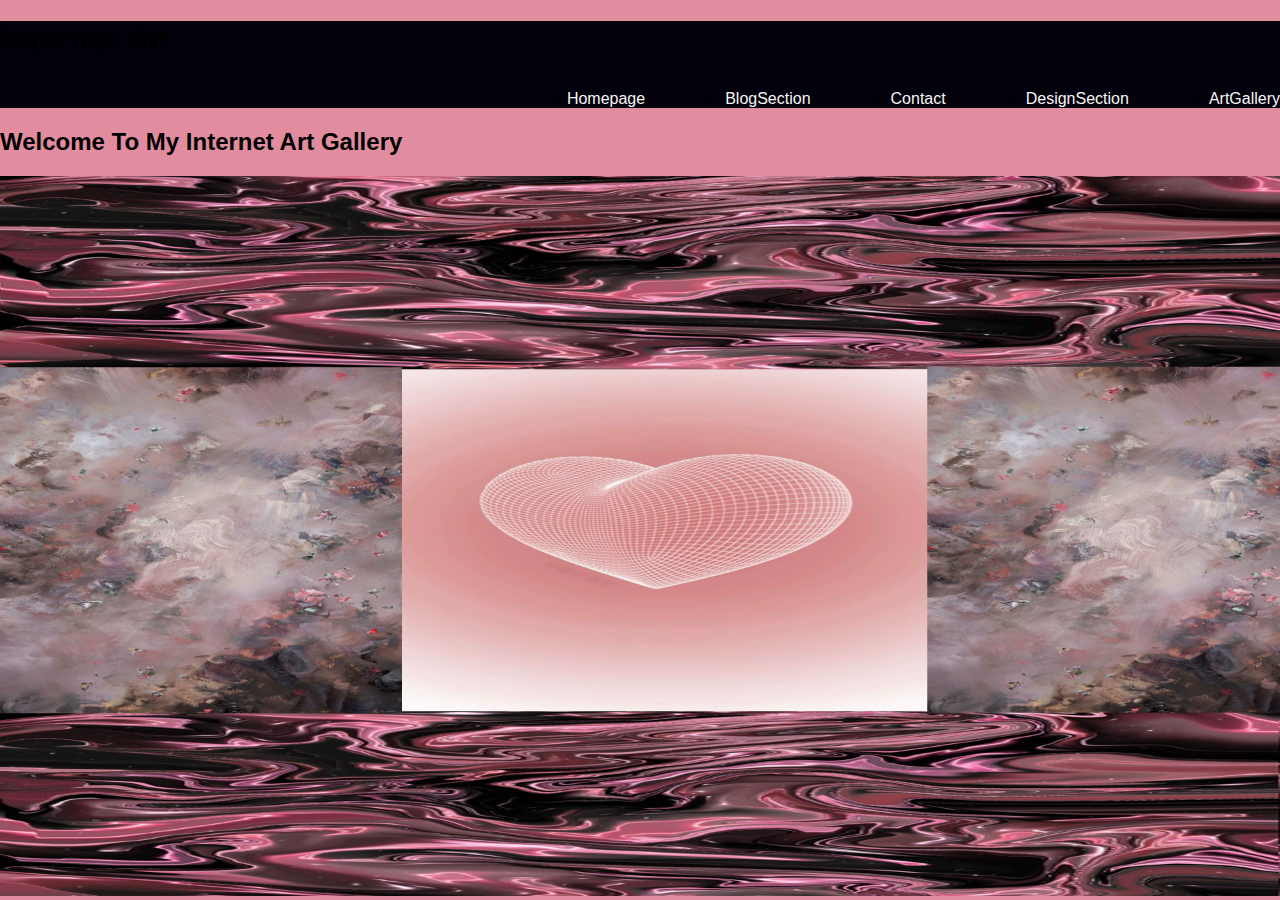
<file: index.html>
<!DOCTYPE html>
<html>
<head>
    <meta charset="UTF-8">
	<meta content="width=device-width, initial-scale=1">
	
	<title>Internet Art</title>
	<link rel="stylesheet" type="text/css" href="https://stackpath.bootstrapcdn.com/font-awesome/4.7.0/css/font-awesome.min.css">
	<link rel="stylesheet" href="css/styles.css"/>
	<meta property="og:title" content="Internet Art Project">
	<meta property="og:type" content="Homepage of Website">
	<meta property="og:url" content="https://zamashangase.github.io/WSOA4175A_1664818/index.html">
	<meta name="viewport" content="width=device-width, initial-scale=1">
</head>
<header>
    <h1 class="title">Internet Art</h1>
    <nav>

        <li><a href="index.html">Homepage</a></li>
		<li><a href="blogSection.html">BlogSection</a></li>
		<li><a href="contact.html">Contact</a></li>
		<li><a href="designSection.html">DesignSection</a></li>
		<li><a href="artGallery.html">ArtGallery</a></li>
    </nav>
</header>
<main>

	<h2>Welcome To My Internet Art Gallery</h2>

	<body>
		<img src="images/Homepage.png"
		style="height: 75%;width: 100%;">	
	</body>
</main>
<script> src="main.js"</script>
</html>
</file>
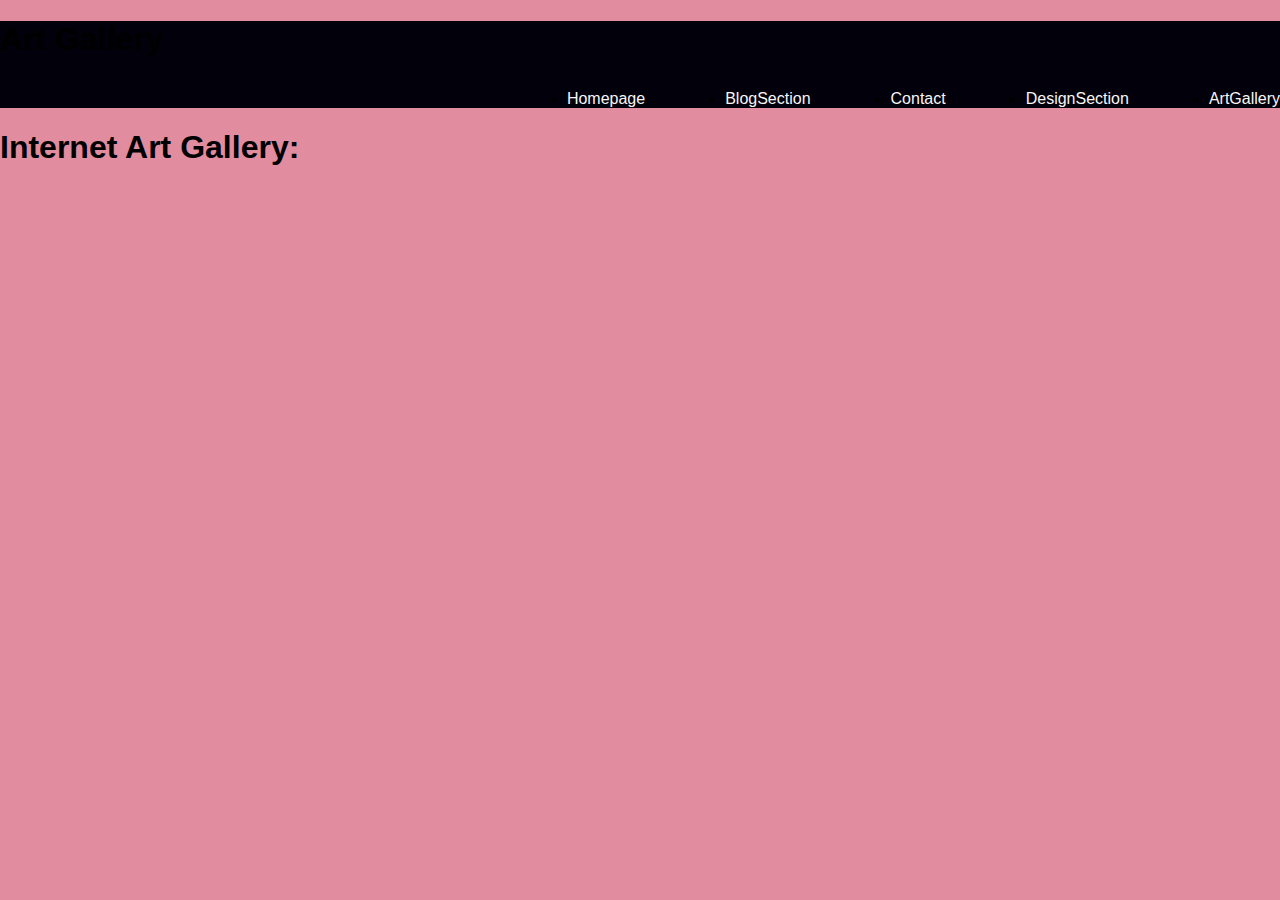
<file: artGallery.html>
<!DOCTYPE html>
<html>
<head>
    <meta charset="UTF-8">
	<meta content="width=device-width, initial-scale=1">
	
	<title>Internet Art</title>
	<link rel="stylesheet" type="text/css" href="https://stackpath.bootstrapcdn.com/font-awesome/4.7.0/css/font-awesome.min.css">
	<link rel="stylesheet" href="css/styles.css"/>
	<meta property="og:title" content="Internet Art Project">
	<meta property="og:type" content="Art Gallery of Website">
	<meta property="og:url" content="https://zamashangase.github.io/WSOA4175A_1664818/artGallery.html">
	<meta name="viewport" content="width=device-width, initial-scale=1">
</head>
<header>
    <h1 class="title">Art Gallery</h1>
    <nav>
        <li><a href="index.html">Homepage</a></li>
		<li><a href="blogSection.html">BlogSection</a></li>
		<li><a href="contact.html">Contact</a></li>
		<li><a href="designSection.html">DesignSection</a></li>
        <li><a href="artGallery.html">ArtGallery</a></li>

    </nav>
</header>
<main>
<h1>Internet Art Gallery:</h1>
</main>
</html>
</file>
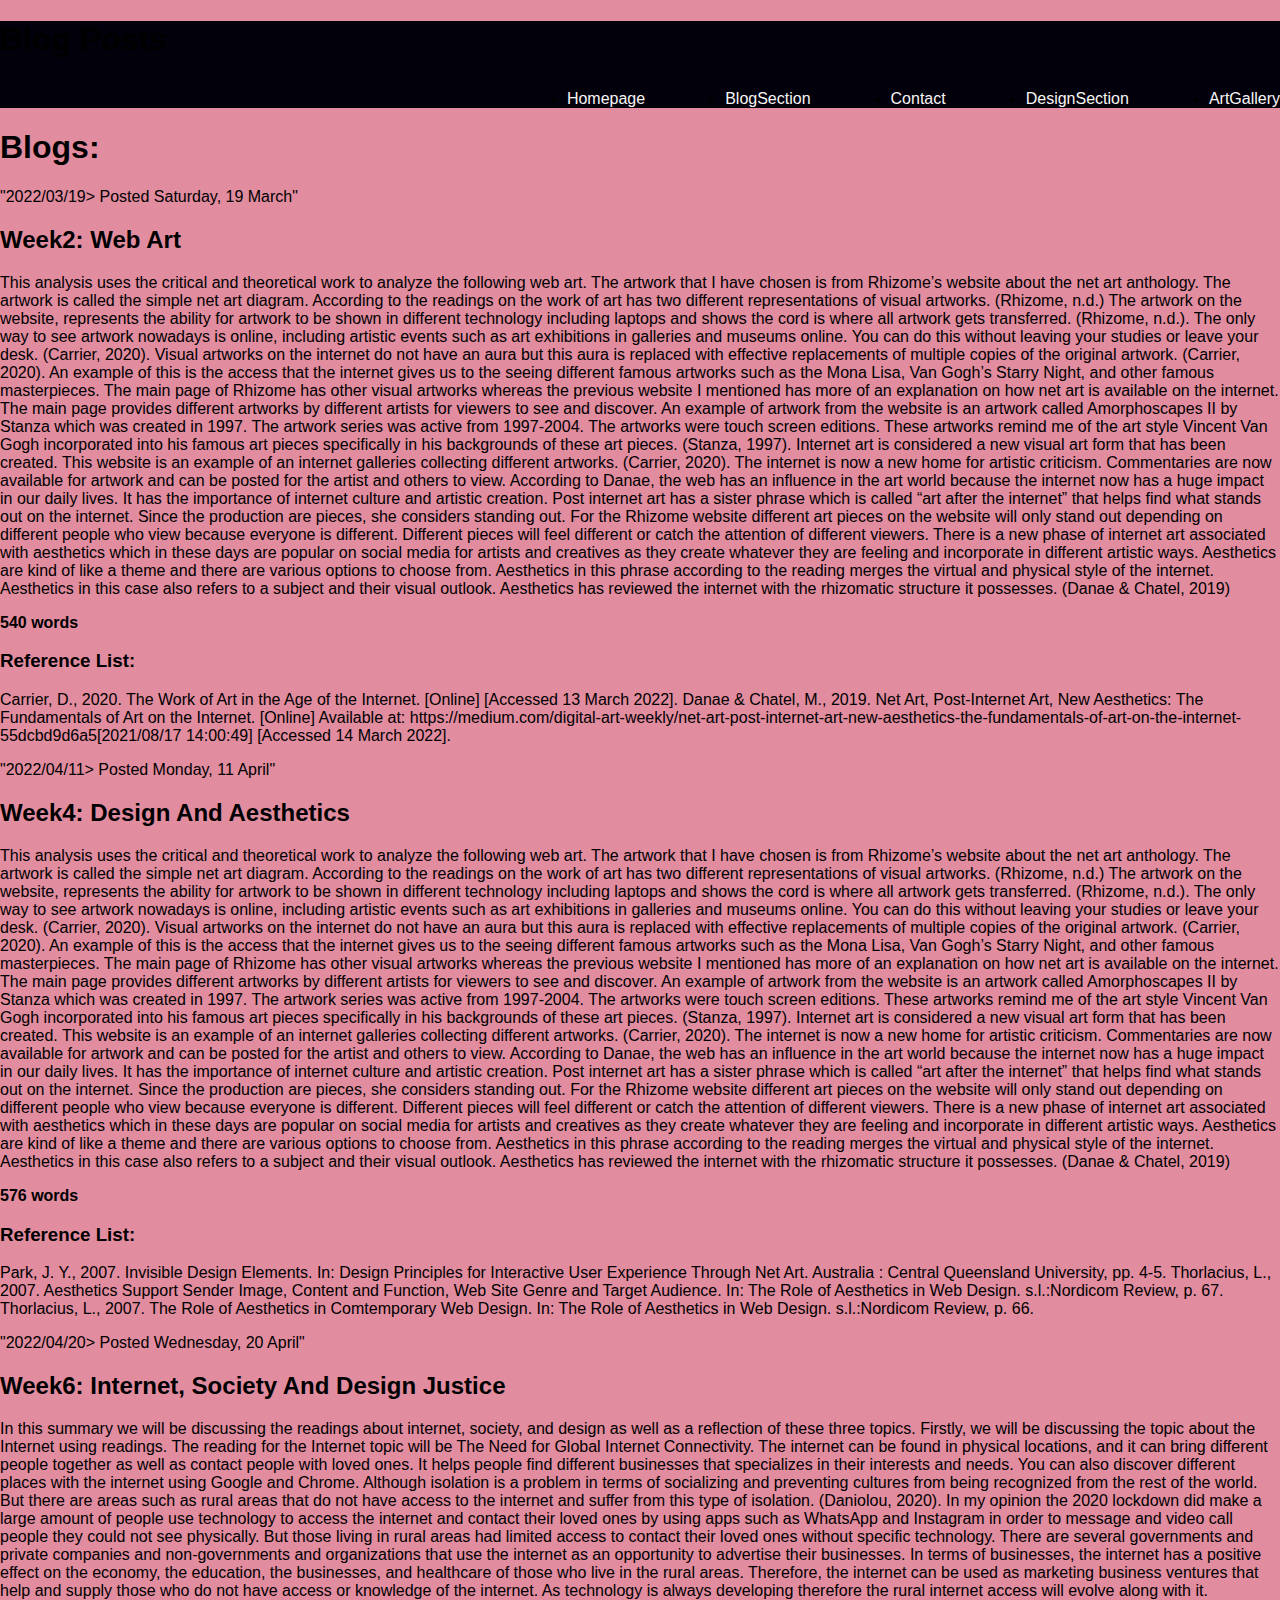
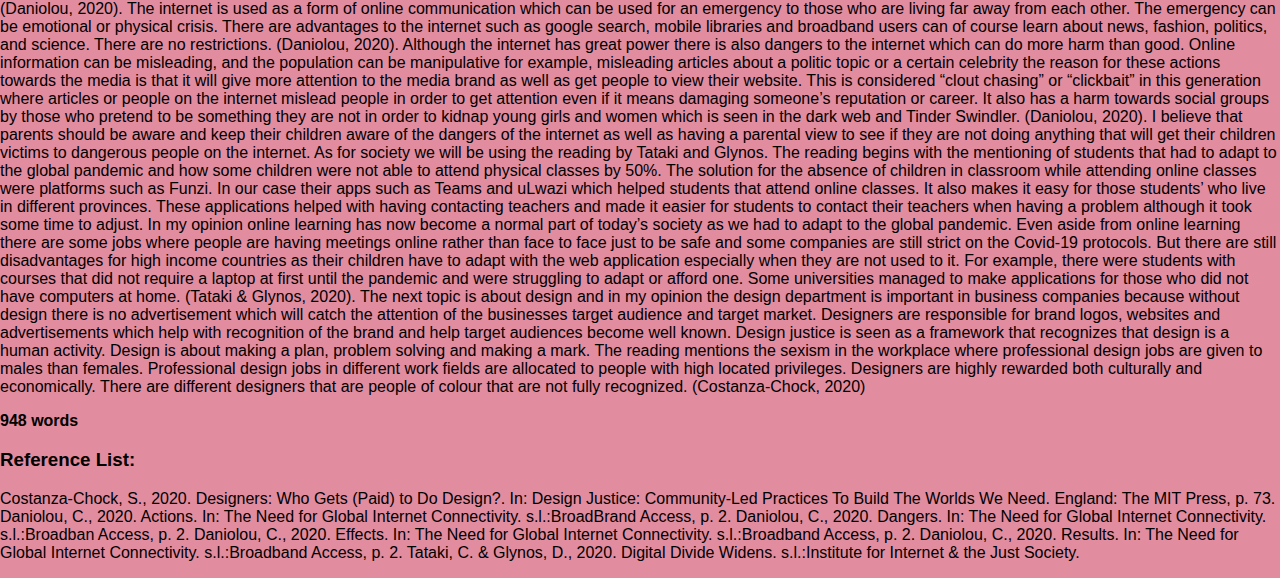
<file: blogSection.html>
<!DOCTYPE html>
<html>
<head>
    <meta charset="UTF-8">
	<meta content="width=device-width, initial-scale=1">
	
	<title>Internet Art</title>
	<link rel="stylesheet" type="text/css" href="https://stackpath.bootstrapcdn.com/font-awesome/4.7.0/css/font-awesome.min.css">
	<link rel="stylesheet" href="css/styles.css"/>
	<meta property="og:title" content="Internet Art Project">
	<meta property="og:type" content="Blog Section of Website">
	<meta property="og:url" content="https://zamashangase.github.io/WSOA4175A_1664818/blogSection.html">
	<meta name="viewport" content="width=device-width, initial-scale=1">
</head>
<header>
    <h1 class="title">Blog Posts</h1>
    <nav>
        <li><a href="index.html">Homepage</a></li>
        <li><a href="blogSection.html">BlogSection</a></li>
        <li><a href="contact.html">Contact</a></li>
        <li><a href="designSection.html">DesignSection</a></li>
        <li><a href="artGallery.html">ArtGallery</a></li>
    </nav>
</header>
  

<main>
    
        
    </div>
<h1>Blogs:</h1>
<time><datetime->"2022/03/19> Posted Saturday, 19 March"</datetime-></time>
<h2>Week2: Web Art</h2>
<article>
<p>
This analysis uses the critical and theoretical work to analyze the following web art. The artwork that I have chosen is from Rhizome’s website about the net art anthology. The artwork is called the simple net art diagram. According to the readings on the work of art has two different representations of visual artworks. (Rhizome, n.d.) The artwork on the website, represents the ability for artwork to be shown in different technology including laptops and shows the cord is where all artwork gets transferred. (Rhizome, n.d.). The only way to see artwork nowadays is online, including artistic events such as art exhibitions in galleries and museums online. You can do this without leaving your studies or leave your desk. (Carrier, 2020). Visual artworks on the internet do not have an aura but this aura is replaced with effective replacements of multiple copies of the original artwork. (Carrier, 2020). An example of this is the access that the internet gives us to the seeing different famous artworks such as the Mona Lisa, Van Gogh’s Starry Night, and other famous masterpieces. The main page of Rhizome has other visual artworks whereas the previous website I mentioned has more of an explanation on how net art is available on the internet. The main page provides different artworks by different artists for viewers to see and discover. An example of artwork from the website is an artwork called Amorphoscapes II by Stanza which was created in 1997. The artwork series was active from 1997-2004. The artworks were touch screen editions. These artworks remind me of the art style Vincent Van Gogh incorporated into his famous art pieces specifically in his backgrounds of these art pieces. (Stanza, 1997). Internet art is considered a new visual art form that has been created. This website is an example of an internet galleries collecting different artworks. (Carrier, 2020). The internet is now a new home for artistic criticism. Commentaries are now available for artwork and can be posted for the artist and others to view.
According to Danae, the web has an influence in the art world because the internet now has a huge impact in our daily lives. It has the importance of internet culture and artistic creation. Post internet art has a sister phrase which is called “art after the internet” that helps find what stands out on the internet. Since the production are pieces, she considers standing out. For the Rhizome website different art pieces on the website will only stand out depending on different people who view because everyone is different. Different pieces will feel different or catch the attention of different viewers. There is a new phase of internet art associated with aesthetics which in these days are popular on social media for artists and creatives as they create whatever they are feeling and incorporate in different artistic ways. Aesthetics are kind of like a theme and there are various options to choose from. Aesthetics in this phrase according to the reading merges the virtual and physical style of the internet.  Aesthetics in this case also refers to a subject and their visual outlook. Aesthetics has reviewed the internet with the rhizomatic structure it possesses. (Danae & Chatel, 2019)

</p>
</article>
<p><strong>540 words</strong></p>
<h3>Reference List:</h3>
<p>
Carrier, D., 2020. The Work of Art in the Age of the Internet. [Online] 
[Accessed 13 March 2022].
Danae & Chatel, M., 2019. Net Art, Post-Internet Art, New Aesthetics: The Fundamentals of Art on the Internet. [Online] 
Available at: https://medium.com/digital-art-weekly/net-art-post-internet-art-new-aesthetics-the-fundamentals-of-art-on-the-internet-55dcbd9d6a5[2021/08/17 14:00:49]
[Accessed 14 March 2022].

</p>
<time><datetime->"2022/04/11> Posted Monday, 11 April"</datetime-></time>
<h2>Week4: Design And Aesthetics</h2>
<article>
    <p>
        This analysis uses the critical and theoretical work to analyze the following web art. The artwork that I have chosen is from Rhizome’s website about the net art anthology. The artwork is called the simple net art diagram. According to the readings on the work of art has two different representations of visual artworks. (Rhizome, n.d.) The artwork on the website, represents the ability for artwork to be shown in different technology including laptops and shows the cord is where all artwork gets transferred. (Rhizome, n.d.). The only way to see artwork nowadays is online, including artistic events such as art exhibitions in galleries and museums online. You can do this without leaving your studies or leave your desk. (Carrier, 2020). Visual artworks on the internet do not have an aura but this aura is replaced with effective replacements of multiple copies of the original artwork. (Carrier, 2020). An example of this is the access that the internet gives us to the seeing different famous artworks such as the Mona Lisa, Van Gogh’s Starry Night, and other famous masterpieces. The main page of Rhizome has other visual artworks whereas the previous website I mentioned has more of an explanation on how net art is available on the internet. The main page provides different artworks by different artists for viewers to see and discover. An example of artwork from the website is an artwork called Amorphoscapes II by Stanza which was created in 1997. The artwork series was active from 1997-2004. The artworks were touch screen editions. These artworks remind me of the art style Vincent Van Gogh incorporated into his famous art pieces specifically in his backgrounds of these art pieces. (Stanza, 1997). Internet art is considered a new visual art form that has been created. This website is an example of an internet galleries collecting different artworks. (Carrier, 2020). The internet is now a new home for artistic criticism. Commentaries are now available for artwork and can be posted for the artist and others to view.

        According to Danae, the web has an influence in the art world because the internet now has a huge impact in our daily lives. It has the importance of internet culture and artistic creation. Post internet art has a sister phrase which is called “art after the internet” that helps find what stands out on the internet. Since the production are pieces, she considers standing out. For the Rhizome website different art pieces on the website will only stand out depending on different people who view because everyone is different. Different pieces will feel different or catch the attention of different viewers. There is a new phase of internet art associated with aesthetics which in these days are popular on social media for artists and creatives as they create whatever they are feeling and incorporate in different artistic ways. Aesthetics are kind of like a theme and there are various options to choose from. Aesthetics in this phrase according to the reading merges the virtual and physical style of the internet.  Aesthetics in this case also refers to a subject and their visual outlook. Aesthetics has reviewed the internet with the rhizomatic structure it possesses. (Danae & Chatel, 2019) 
    </p>
</article>
<p><strong>576 words</strong></p>
<h3>Reference List:</h3>
<p>
Park, J. Y., 2007. Invisible Design Elements. In: Design Principles for Interactive User Experience Through Net Art. Australia : Central Queensland University, pp. 4-5.
Thorlacius, L., 2007. Aesthetics Support Sender Image, Content and Function, Web Site Genre and Target Audience. In: The Role of Aesthetics in Web Design. s.l.:Nordicom Review, p. 67.
Thorlacius, L., 2007. The Role of Aesthetics in Comtemporary Web Design. In: The Role of Aesthetics in Web Design. s.l.:Nordicom Review, p. 66.


</p>
<time><datetime->"2022/04/20> Posted Wednesday, 20 April"</datetime-></time>
<h2>Week6: Internet, Society And Design Justice</h2>
<article>
    <p>
        In this summary we will be discussing the readings about internet, society, and design as well as a reflection of these three topics. Firstly, we will be discussing the topic about the Internet using readings. The reading for the Internet topic will be The Need for Global Internet Connectivity. The internet can be found in physical locations, and it can bring different people together as well as contact people with loved ones. It helps people find different businesses that specializes in their interests and needs. You can also discover different places with the internet using Google and Chrome. Although isolation is a problem in terms of socializing and preventing cultures from being recognized from the rest of the world. But there are areas such as rural areas that do not have access to the internet and suffer from this type of isolation. (Daniolou, 2020). In my opinion the 2020 lockdown did make a large amount of people use technology to access the internet and contact their loved ones by using apps such as WhatsApp and Instagram in order to message and video call people they could not see physically. But those living in rural areas had limited access to contact their loved ones without specific technology.
        There are several governments and private companies and non-governments and organizations that use the internet as an opportunity to advertise their businesses. In terms of businesses, the internet has a positive effect on the economy, the education, the businesses, and healthcare of those who live in the rural areas. Therefore, the internet can be used as marketing business ventures that help and supply those who do not have access or knowledge of the internet. As technology is always developing therefore the rural internet access will evolve along with it. (Daniolou, 2020). The internet is used as a form of online communication which can be used for an emergency to those who are living far away from each other. The emergency can be emotional or physical crisis. There are advantages to the internet such as google search, mobile libraries and broadband users can of course learn about news, fashion, politics, and science. There are no restrictions. (Daniolou, 2020). Although the internet has great power there is also dangers to the internet which can do more harm than good. Online information can be misleading, and the population can be manipulative for example, misleading articles about a politic topic or a certain celebrity the reason for these actions towards the media is that it will give more attention to the media brand as well as get people to view their website. This is considered “clout chasing” or “clickbait” in this generation where articles or people on the internet mislead people in order to get attention even if it means damaging someone’s reputation or career. It also has a harm towards social groups by those who pretend to be something they are not in order to kidnap young girls and women which is seen in the dark web and Tinder Swindler. (Daniolou, 2020). I believe that parents should be aware and keep their children aware of the dangers of the internet as well as having a parental view to see if they are not doing anything that will get their children victims to dangerous people on the internet.
        As for society we will be using the reading by Tataki and Glynos. The reading begins with the mentioning of students that had to adapt to the global pandemic and how some children were not able to attend physical classes by 50%. The solution for the absence of children in classroom while attending online classes were platforms such as Funzi. In our case their apps such as Teams and uLwazi which helped students that attend online classes. It also makes it easy for those students’ who live in different provinces. These applications helped with having contacting teachers and made it easier for students to contact their teachers when having a problem although it took some time to adjust. In my opinion online learning has now become a normal part of today’s society as we had to adapt to the global pandemic. Even aside from online learning there are some jobs where people are having meetings online rather than face to face just to be safe and some companies are still strict on the Covid-19 protocols. But there are still disadvantages for high income countries as their children have to adapt with the web application especially when they are not used to it. For example, there were students with courses that did not require a laptop at first until the pandemic and were struggling to adapt or afford one. Some universities managed to make applications for those who did not have computers at home. (Tataki & Glynos, 2020). The next topic is about design and in my opinion the design department is important in business companies because without design there is no advertisement which will catch the attention of the businesses target audience and target market. Designers are responsible for brand logos, websites and advertisements which help with recognition of the brand and help target audiences become well known. Design justice is seen as a framework that recognizes that design is a human activity. Design is about making a plan, problem solving and making a mark. The reading mentions the sexism in the workplace where professional design jobs are given to males than females. Professional design jobs in different work fields are allocated to people with high located privileges. Designers are highly rewarded both culturally and economically. There are different designers that are people of colour that are not fully recognized. (Costanza-Chock, 2020)
        
    </p>
</article>
<p><strong>948 words</strong></p>
<h3>Reference List:</h3>
<p>
    Costanza-Chock, S., 2020. Designers: Who Gets (Paid) to Do Design?. In: Design Justice: Community-Led Practices To Build The Worlds We Need. England: The MIT Press, p. 73.
    Daniolou, C., 2020. Actions. In: The Need for Global Internet Connectivity. s.l.:BroadBrand Access, p. 2.
    Daniolou, C., 2020. Dangers. In: The Need for Global Internet Connectivity. s.l.:Broadban Access, p. 2.
    Daniolou, C., 2020. Effects. In: The Need for Global Internet Connectivity. s.l.:Broadband Access, p. 2.
    Daniolou, C., 2020. Results. In: The Need for Global Internet Connectivity. s.l.:Broadband Access, p. 2.
    Tataki, C. & Glynos, D., 2020. Digital Divide Widens. s.l.:Institute for Internet & the Just Society.
    
    
    
</p>
</main>
</html>
</file>
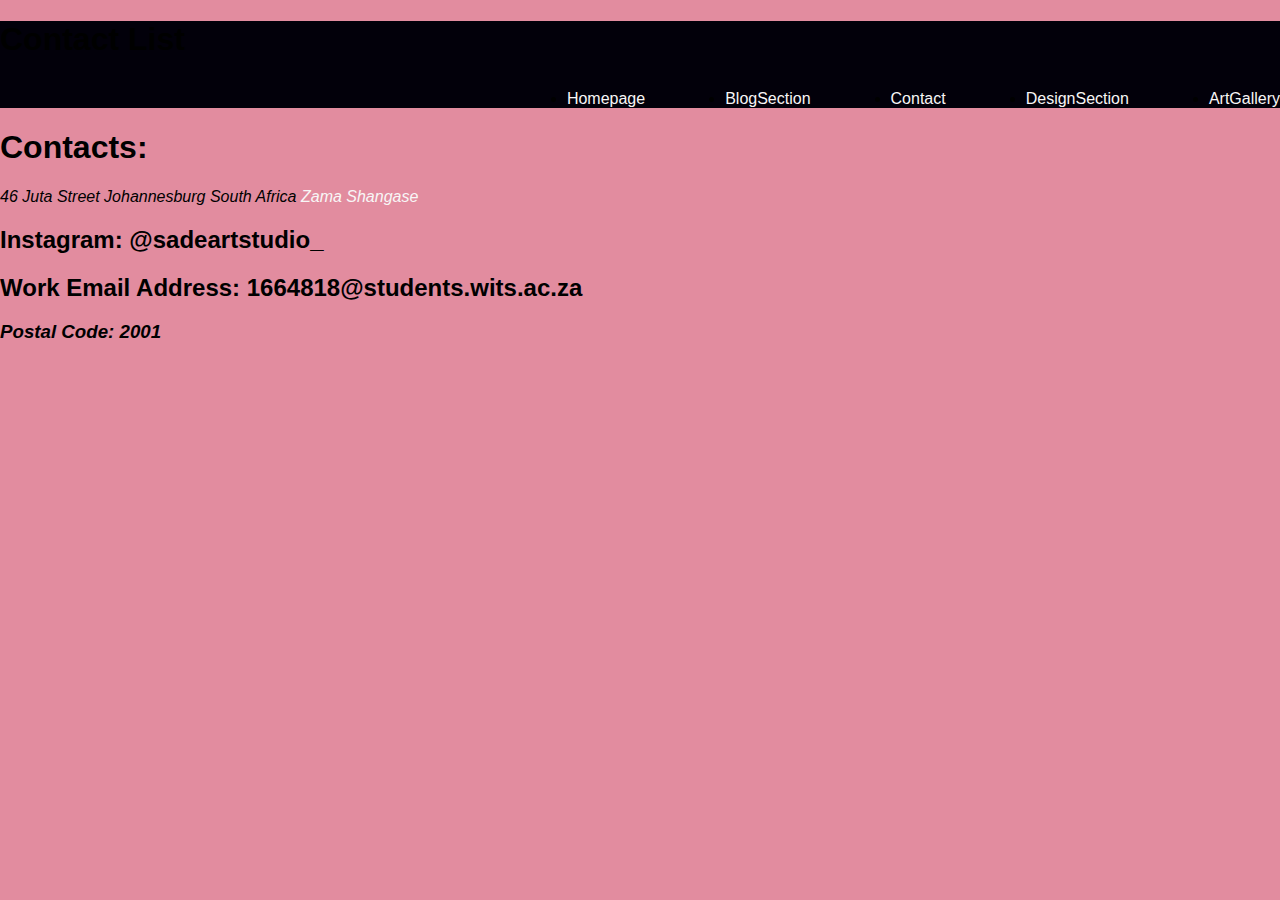
<file: contact.html>
<!DOCTYPE html>
<html>
<head>
    <meta charset="UTF-8">
	<meta content="width=device-width, initial-scale=1">
	
	<title>Internet Art</title>
	<link rel="stylesheet" type="text/css" href="https://stackpath.bootstrapcdn.com/font-awesome/4.7.0/css/font-awesome.min.css">
	<link rel="stylesheet" href="css/styles.css"/>
	<meta property="og:title" content="Internet Art Project">
	<meta property="og:type" content="Contact List">
	<meta property="og:url" content="https://zamashangase.github.io/WSOA4175A_1664818/contact.html">
	<meta name="viewport" content="width=device-width, initial-scale=1">
</head>
<header>
    <h1 class="title">Contact List</h1>
    <nav>
        <li><a href="index.html">Homepage</a></li>
		<li><a href="blogSection.html">BlogSection</a></li>
        <li><a href="contact.html">Contact</a></li>
        <li><a href="designSection.html">DesignSection</a></li>
        <li><a href="artGallery.html">ArtGallery</a></li>
    </nav>
</header>
<main>
<h1>Contacts:</h1>
<address>
	
	<p class="h-card">
	<span class="p-street-address">46 Juta Street</span>
	<span class="p-locality">Johannesburg
	<span class="p-country-name">South Africa</span>
	<a class="h-card" href="https://zamashangase.github.io/WSOA4175A_1664818/index.html">Zama Shangase</a>
	</span>
    </address>  
	<h2>Instagram: @sadeartstudio_</h2>
	<h2>Work Email Address: 1664818@students.wits.ac.za</h2>
	
	<address>
	<h3>Postal Code: 2001</h3>
    </address>
</main>
</html>
</file>
<file: css/styles.css>
.container{
    width: 40%;
    margin: 1 auto;
    display: flex;
}
.content-sidebar{
    display: flex;
    gap: 1em;
    flex-wrap: wrap;
}
.content-sidebar > *:nth-child(1){
    flex: 1 1 70%;
    min-width: 30ch;
}
.content-sidebar > *:nth-child(2){
    flex: 1 1 25%;
    min-width: 15ch;
}
.item{
    flex-grow: 4;
}
body{
    margin: 0;
    background: #E28C9F;
    text-align:left;
    font-family:'Franklin Gothic Medium', 'Arial Narrow', Arial, sans-serif;
}
nav ul{
    margin: 0;
    padding: 0;
    list-style: none;
}
nav li{
    display:ruby-base-container;
    margin-left: 80px;
    padding-top: 10px;
}
a{
    text-decoration: snow;
    cursor: pointer;
    color: rgb(248, 246, 246);
}
header{
    position: sticky;
    top: 0;
    right: 0;
    color: #F2F2F0 (0, 0, 0);
    

    background-color: #02000A;
    
}
header h2{
    text-transform: uppercase;
}
header nav{
    display: -webkit-flex;
    display: -moz-box;
    display: flex;
    display: -ms-flexbox;
    display: flex;
    justify-content: flex-end;
}
header li a:hover{
    color: #8E6385;
}



.nav__links{
    list-style: none;
}
.nav__links li{
display: inline-block ;
padding: 0px 80px;
}
.nav__links li a{
    transition: all 0.3s ease 0s;
}
.nav__links li a:hover{
    color: #8E6385;
}
button{
    padding: 9px 80px;
    background-color: #8E6385;
    border: none;
    border-radius: 80px;
    cursor: pointer;
    transition: all 0.3s ease 0s;
}
button:hover{
    background-color: #8E6385;
}
#Content{
background: #8E6385;
}
#content1{
    display: grid;
    grid-template-columns: repeat(3,1fr);
    grid-auto-flow: minmax(150px, auto);
    grid-gap: 10px;
    max-width: 90px;
    margin: 0 auto;
}
#content1 div{
    background: #AB3A63;
    padding: 30px;
}
#content1 div:nth-child(even){
    background: #AB3A63;
}
</file>
